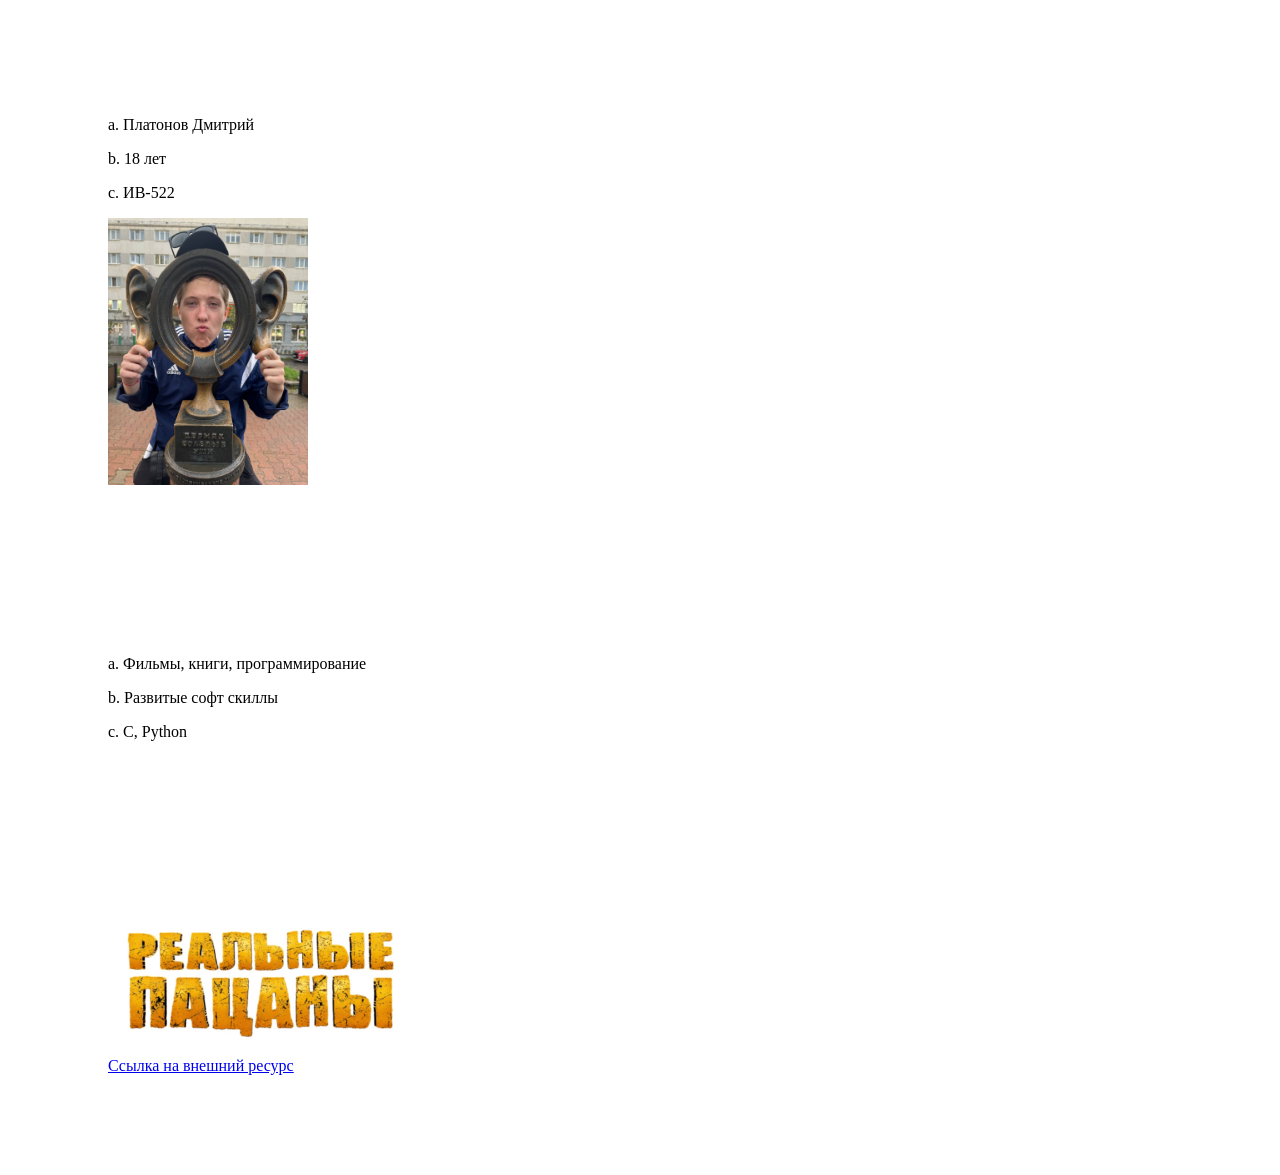
<file: index.html>
<!DOCTYPE html>
<html>

<head>
    <title>Обо мне</title>
    <meta charset="UTF-8">
    <link rel="stylesheet" href="style.css">
</head>

<body>
    <div>
        <p>a. Платонов Дмитрий</p>
        <p>b. 18 лет</p>
        <p>c. ИВ-522</p>
        <img src="пермяк.jpg" width="200">
    </div>
    <div>
        <p>a. Фильмы, книги, программирование</p>
        <p>b. Развитые софт скиллы</p>
        <p>c. C, Python</p>
    </div>
    <footer>
        <div class="pd">
            <img src="лого.jpg" width="300">
            <a href="https://www.kinopoisk.ru/series/568082/?socialAlias=MTA1ODE2NzE3" target="_blank">Ссылка на внешний
                ресурс</a>
        </div>
    </footer>
</body>

</html>
</file>
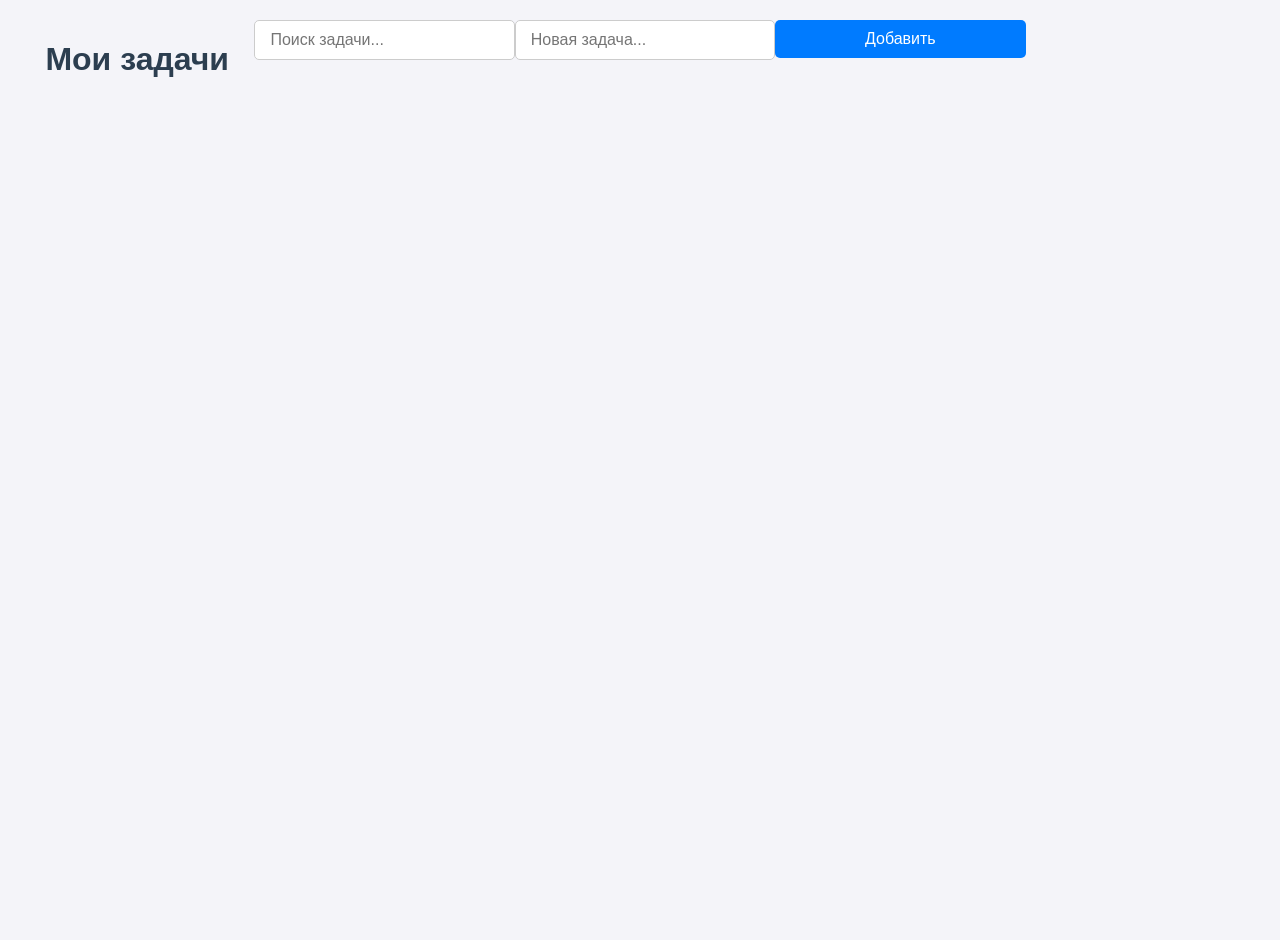
<file: lab2/index.html>
<!DOCTYPE html>
<html lang="ru">

<head>
    <meta charset="UTF-8">
    <title>Мой Todo List</title>
    <link rel="stylesheet" href="style.css">
</head>

<body>
    <h1>Мои задачи</h1>

    <input type="text" id="searchInput" placeholder="Поиск задачи...">

    <br><br>

    <input type="text" id="taskInput" placeholder="Новая задача...">
    <button id="addBtn">Добавить</button>

    <ul id="taskList"></ul>

    <script src="script.js"></script>
</body>

</html>
</file>
<file: style.css>
div {
    padding: 50px;
    margin: 50px;
}

.pd {
    padding: 50px;
    margin: 50px;
    position: sticky;
    right: 300px;
    display: flex;
    flex-direction: column;
}
</file>
<file: lab2/style.css>
body {
    font-family: Arial, sans-serif;
    background-color: #f4f4f9;
    color: #333;
    margin: 0;
    padding: 20px;
    display: flex;
    justify-content: center;
    align-items: flex-start;
    min-height: 100vh;
}

body>* {
    max-width: 500px;
    width: 100%;
}

h1 {
    text-align: center;
    color: #2c3e50;
    margin-bottom: 20px;
}

input[type="text"] {
    width: 100%;
    padding: 10px 15px;
    margin-bottom: 10px;
    border: 1px solid #ccc;
    border-radius: 5px;
    box-sizing: border-box;
    font-size: 16px;
    outline: none;
    transition: border-color 0.3s;
}

input[type="text"]:focus {
    border-color: #007bff;
}

#addBtn {
    width: 100%;
    padding: 10px;
    background-color: #007bff;
    /* Синий цвет */
    color: white;
    border: none;
    border-radius: 5px;
    font-size: 16px;
    cursor: pointer;
    transition: background-color 0.3s;
    margin-bottom: 20px;
}

#addBtn:hover {
    background-color: #0056b3;
}

#taskList {
    list-style: none;
    padding: 0;
    margin: 0;
}

#taskList li {
    background-color: white;
    padding: 10px 15px;
    margin-bottom: 10px;
    border-radius: 5px;
    box-shadow: 0 2px 5px rgba(0, 0, 0, 0.1);
    display: flex;
    justify-content: space-between;
    align-items: center;
    word-break: break-all;
}

#taskList li button {
    background-color: #dc3545;
    /* Красный цвет */
    color: white;
    border: none;
    border-radius: 3px;
    padding: 5px 10px;
    margin-left: 10px;
    cursor: pointer;
    font-size: 14px;
    flex-shrink: 0;
    transition: background-color 0.3s;
}

#taskList li button:hover {
    background-color: #c82333;
}
</file>
